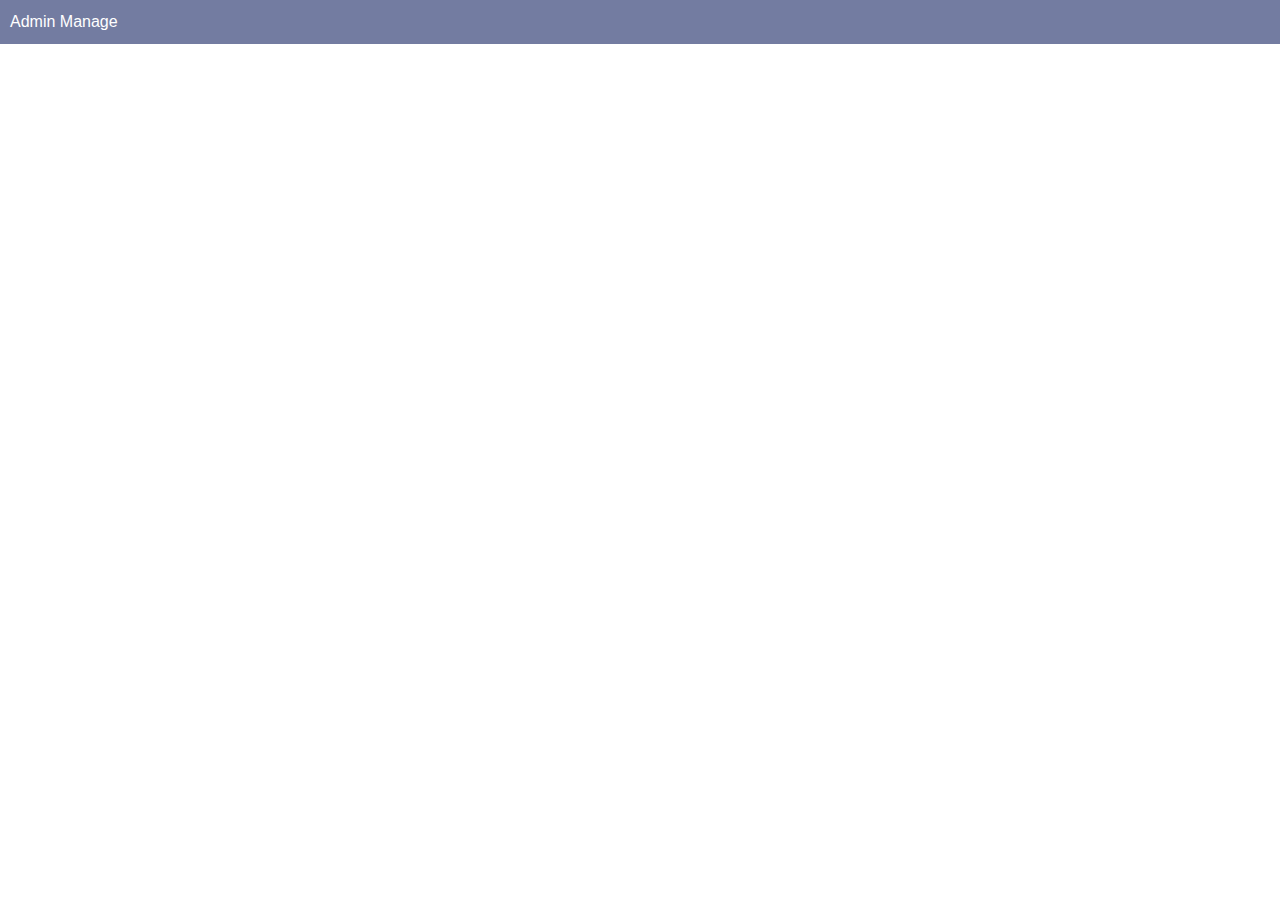
<file: web-src/admin/index.html>
<!doctype html>
<html class="no-js" lang="en">
<head>
    <meta charset="utf-8"/>

    <title>Beautiful lady | Welcome</title>
    <link rel="stylesheet" href="/css/foundation/foundation.css"/>

    <script src="/js/vendor/jquery.js"></script>
    <script src="/js/foundation.min.js"></script>

    <link rel="stylesheet" href="/css/admin/admin.css"/>
    <script>
        $(document).foundation();
    </script>

</head>
<body>
<div class="row">

    <div class="medium-12 large-12 columns clearfix">

        <div class="head">Admin Manage</div>
    </div>

    <div class="medium-3 large-2 columns clearfix">
        <?php include "view/manage/side_menu.php" ?>
    </div>

    <div class="medium-9 large-10 columns clearfix">
        <div id="view"></div>
    </div>

</div>

</body>
</html>
</file>
<file: css/admin/admin.css>
.clearfix {
  margin: 0;
  padding: 0; }

.head {
  padding: 10px;
  background: #737ca1;
  color: #ffffff; }

/*---------------------------- side-menu  ----------------------------*/
.side-menu {
  background: #faafbe;
  width: 100%;
  margin: 0; }
  .side-menu h3 {
    font-size: 16px;
    font-weight: bold;
    color: #444444;
    padding: 10px;
    border-bottom: 1px solid #e38aae;
    margin: 0; }
  .side-menu ul {
    margin-left: 0;
    list-style-type: none; }
    .side-menu ul li {
      padding: 10px;
      border-bottom: 1px solid #e38aae; }
      .side-menu ul li a {
        color: #444444;
        display: block; }
    .side-menu ul li:hover {
      background: #E56E94; }
      .side-menu ul li:hover a {
        color: #ffffff; }

/*---------------------------- side-view  ----------------------------*/
.head-view {
  background: #c8a2c8;
  padding: 10px;
  color: #4e387e; }

/*---------------------------- sub-menu  ----------------------------*/
.sub-menu {
  overflow: scroll;
  border-bottom: 1px solid #ccc;
  /*----------------------------- sub menu link ----------------------------*/ }
  .sub-menu ul {
    margin: 0;
    padding: 0; }
    .sub-menu ul li {
      border-left: 1px solid #ccc;
      display: block;
      float: left;
      height: 80px;
      list-style: none outside none;
      margin: 0;
      width: 90px; }
      .sub-menu ul li h5 {
        text-align: center;
        font-weight: bold;
        color: #837e7c;
        margin: 0; }
        .sub-menu ul li h5 a {
          display: block;
          padding: 40px 0px 0px 0px;
          border: 0; }
    .sub-menu ul .last {
      border-right: 1px solid #ccc; }
  .sub-menu a {
    color: #837e7c;
    font-weight: bold;
    line-height: 35px;
    padding: 25px;
    margin: 0;
    border-right: 1px solid #444;
    border-bottom: 1px solid #444; }
  .sub-menu .all {
    background-image: url("../../web-src/admin/Images/grid-gray.jpg");
    background-position: 50% 28%;
    background-repeat: no-repeat;
    display: inline-block; }
  .sub-menu .all:hover {
    background-image: url("../../web-src/admin/Images/grid-pink.jpg"); }
    .sub-menu .all:hover h5 a {
      color: #ff5f7b; }
  .sub-menu .add {
    background-image: url("../../web-src/admin/Images/add-gray.jpg");
    background-position: 50% 28%;
    background-repeat: no-repeat;
    display: inline-block; }
  .sub-menu .add:hover {
    background-image: url("../../web-src/admin/Images/add-pink.jpg"); }
    .sub-menu .add:hover h5 a {
      color: #ff5f7b; }
  .sub-menu .edit {
    background-image: url("../../web-src/admin/Images/edit-gray.jpg");
    background-position: 50% 28%;
    background-repeat: no-repeat;
    display: inline-block; }
  .sub-menu .edit:hover {
    background-image: url("../../web-src/admin/Images/edit-pink.jpg"); }
    .sub-menu .edit:hover h5 a {
      color: #ff5f7b; }
  .sub-menu .delete {
    background-image: url("../../web-src/admin/Images/del-gray.jpg");
    background-position: 50% 28%;
    background-repeat: no-repeat;
    display: inline-block; }
  .sub-menu .delete:hover {
    background-image: url("../../web-src/admin/Images/del-pink.jpg"); }
    .sub-menu .delete:hover h5 a {
      color: #ff5f7b; }
</file>
